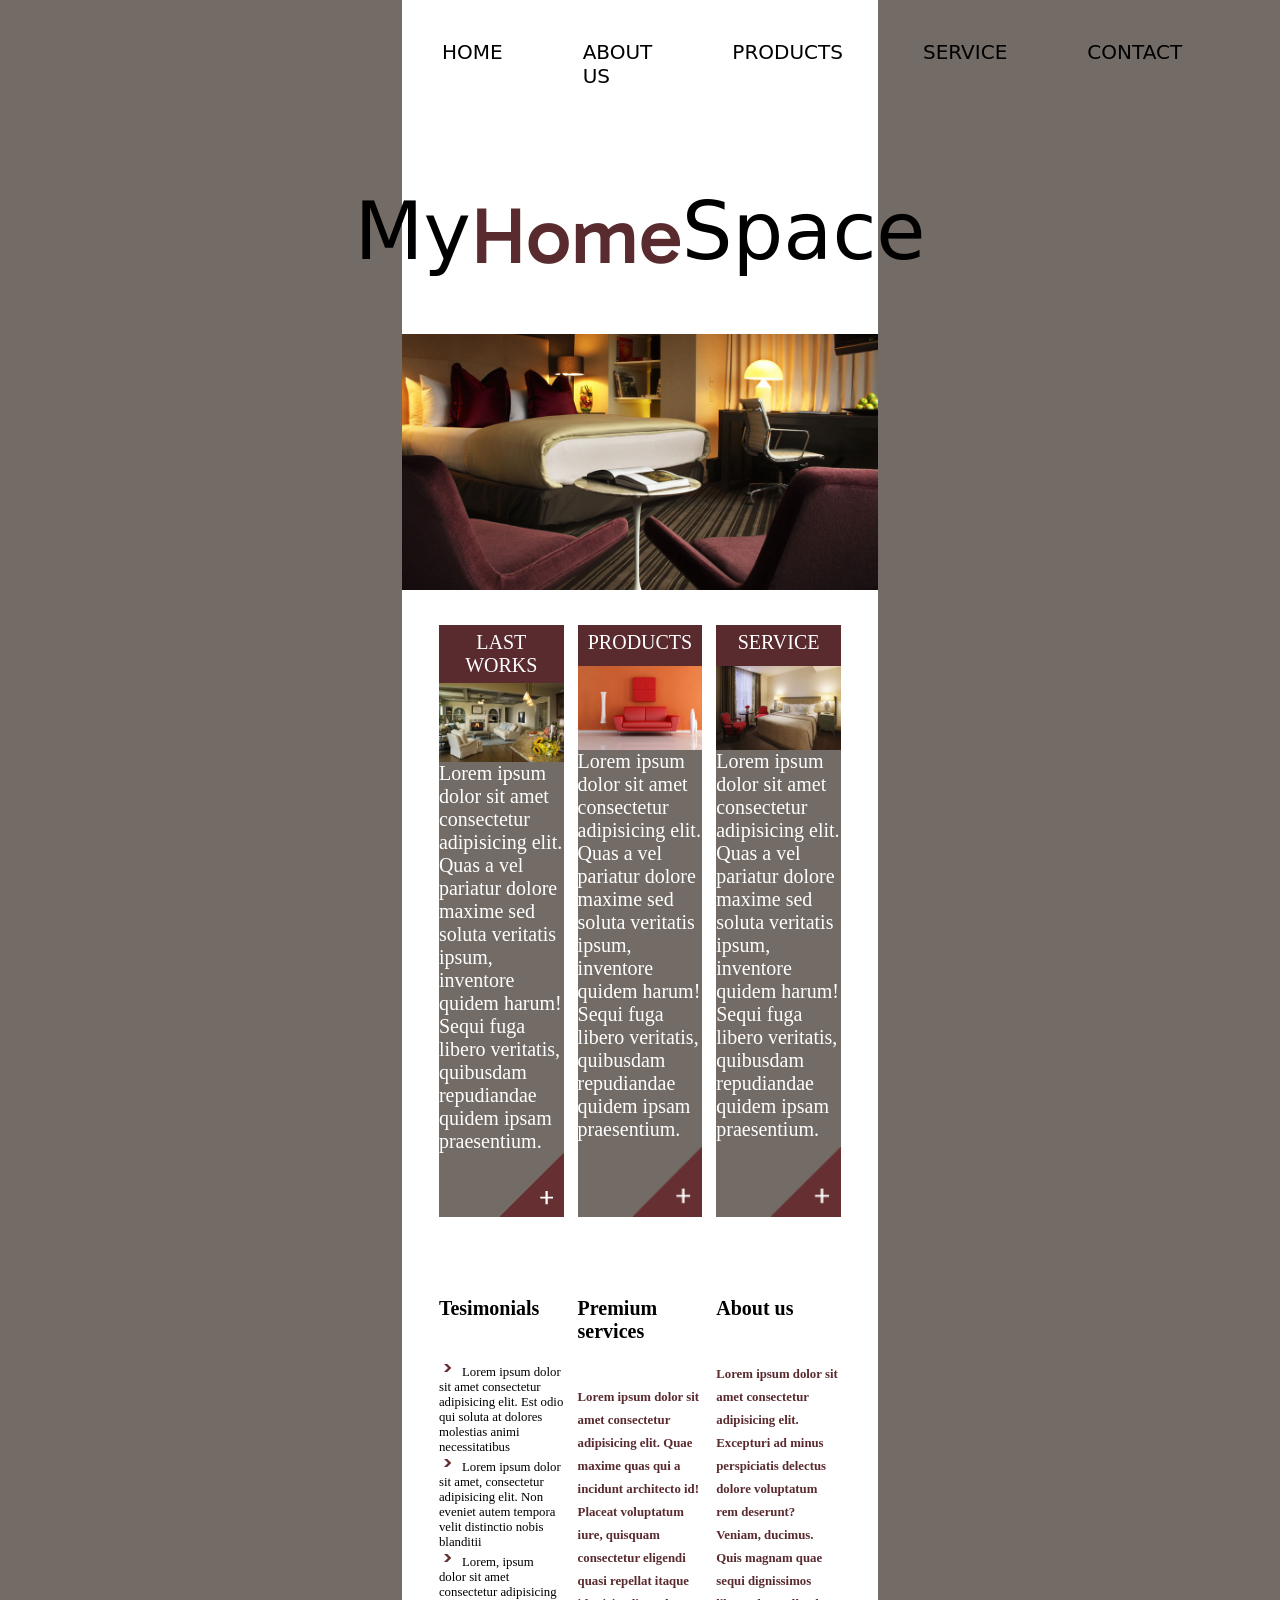
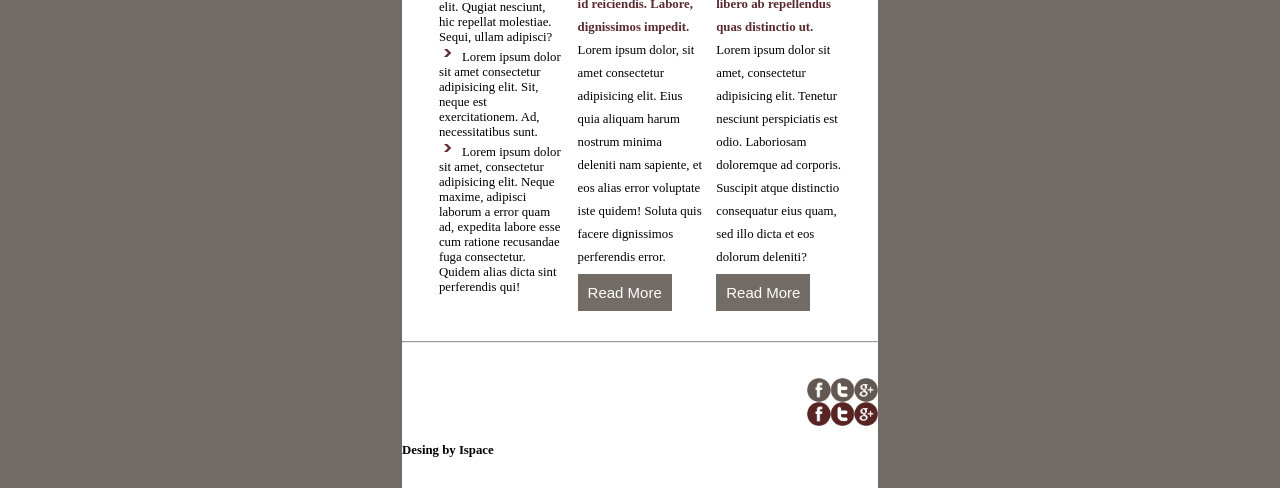
<file: index.html>
<!DOCTYPE html>
<html lang="en">
<head>
    <link rel="preconnect" href="https://fonts.googleapis.com">
<link rel="preconnect" href="https://fonts.gstatic.com" crossorigin>
<link href="https://fonts.googleapis.com/css2?family=Gabarito&display=swap" rel="stylesheet">
    <meta charset="UTF-8">
    <meta name="viewport" content="width=device-width, initial-scale=1.0">
    <link rel="stylesheet" href="./assets/css/integration.css">
    <title>Document</title>

</head>
<body>
    <div class="white">
        <header>
            <nav>
                <ul>
                    <li>HOME</li>
                    <li >ABOUT US</li>
                    <li>PRODUCTS</li>
                    <li>SERVICE</li>
                    <li>CONTACT</li>
                </ul>
                <h1>My<span id="spans1">Home</span>Space</h1>
            </nav>
        </header>
        <main>
            <img src="./assets/img/slider1.jpg" class="imgsalon">
            <div class="general-box">

            
                <article class="mainbox">
                    <h2>LAST WORKS</h2>
                    <img src="./assets/img/pic1.jpg" class="img-box"> 
                    <p>Lorem ipsum dolor sit amet consectetur adipisicing elit. Quas a vel pariatur dolore maxime sed soluta veritatis ipsum, inventore quidem harum! Sequi fuga libero veritatis, quibusdam repudiandae quidem ipsam praesentium.</p>
                    <div class="box-img-plus">
                    <img src="./assets/img/plus_btn.png" class="img-plus">
                </div>
                </article>
                
                <article class="mainbox">
                    <h2>PRODUCTS</h2>
                    <img src="./assets/img/pic2.jpg" class="img-box"> 
                    <p>Lorem ipsum dolor sit amet consectetur adipisicing elit. Quas a vel pariatur dolore maxime sed soluta veritatis ipsum, inventore quidem harum! Sequi fuga libero veritatis, quibusdam repudiandae quidem ipsam praesentium.</p>
                    <div class="box-img-plus">
                        <img src="./assets/img/plus_btn.png" class="img-plus">
                    </div>
                </article>

                <article class="mainbox">
                    <h2>SERVICE</h2>
                    <img src="./assets/img/pic3.jpg" class="img-box"> 
                    <p>Lorem ipsum dolor sit amet consectetur adipisicing elit. Quas a vel pariatur dolore maxime sed soluta veritatis ipsum, inventore quidem harum! Sequi fuga libero veritatis, quibusdam repudiandae quidem ipsam praesentium.</p>
                    <div class="box-img-plus">
                        <img src="./assets/img/plus_btn.png" class="img-plus">
                    </div>
                </article>
            </div>
        <article class="article-def">
            <div class="div-tesimonials">
                <h3>Tesimonials</h3>
                <ul>
                    <li>Lorem ipsum dolor sit amet consectetur adipisicing elit. Est odio qui soluta at dolores molestias animi necessitatibus</li>
                    <li>Lorem ipsum dolor sit amet, consectetur adipisicing elit. Non eveniet autem tempora velit distinctio nobis blanditii</li>
                    <li>Lorem, ipsum dolor sit amet consectetur adipisicing elit. Qugiat nesciunt, hic repellat molestiae. Sequi, ullam adipisci?</li>
                    <li>Lorem ipsum dolor sit amet consectetur adipisicing elit. Sit, neque est exercitationem. Ad, necessitatibus sunt.</li>
                    <li >Lorem ipsum dolor sit amet, consectetur adipisicing elit. Neque maxime, adipisci laborum a error quam ad, expedita labore esse cum ratione recusandae fuga consectetur. Quidem alias dicta sint perferendis qui!</li>

                </ul>
            </div>  
            <div class="div-premium-services">
                <h3>Premium services</h3>
                <span class="spancolor">Lorem ipsum dolor sit amet consectetur adipisicing elit. Quae maxime quas qui a incidunt architecto id! Placeat voluptatum iure, quisquam consectetur eligendi quasi repellat itaque id reiciendis. Labore, dignissimos impedit.</span>
                <span>Lorem ipsum dolor, sit amet consectetur adipisicing elit. Eius quia aliquam harum nostrum minima deleniti nam sapiente, et eos alias error voluptate iste quidem! Soluta quis facere dignissimos perferendis error.</span>
                <input type="button" value="Read More" class="button-read-more">
            </div>
            <div class="div-about-us">
                <h3>About us</h3>
                <span class="spancolor">Lorem ipsum dolor sit amet consectetur adipisicing elit. Excepturi ad minus perspiciatis delectus dolore voluptatum rem deserunt? Veniam, ducimus. Quis magnam quae sequi dignissimos libero ab repellendus quas distinctio ut.</span>
                <span>Lorem ipsum dolor sit amet, consectetur adipisicing elit. Tenetur nesciunt perspiciatis est odio. Laboriosam doloremque ad corporis. Suscipit atque distinctio consequatur eius quam, sed illo dicta et eos dolorum deleniti?</span>
                <input type="button" value="Read More" class="button-read-more">
            </div>
        </article>
        <hr>
        </main>
        <footer>
            <h4>Desing by Ispace</h4>
            <img src="./assets/img/reseaux.png" class="img-reseaux">
        </footer>
</div>
</body>
</html>
</file>
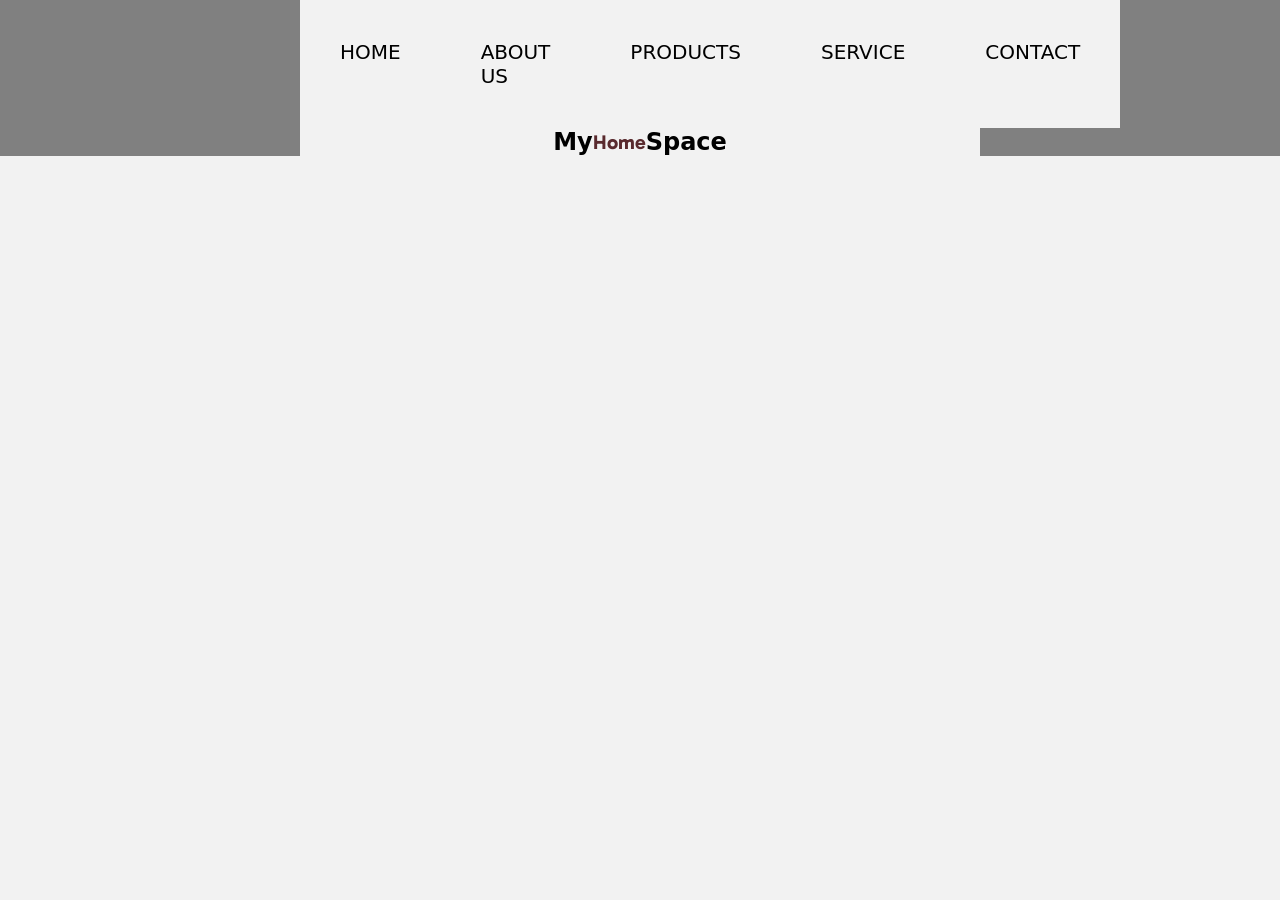
<file: integration/index.html>
<!DOCTYPE html>
<html lang="en">
<head>
    <link rel="preconnect" href="https://fonts.googleapis.com">
<link rel="preconnect" href="https://fonts.gstatic.com" crossorigin>
<link href="https://fonts.googleapis.com/css2?family=Gabarito&display=swap" rel="stylesheet">
    <meta charset="UTF-8">
    <meta name="viewport" content="width=device-width, initial-scale=1.0">
    <link rel="stylesheet" href="./assets/css/integration.css">
    <title>Document</title>

</head>
<body>
    <header>
        <nav>
            <ul>
                <li>HOME</li>
                <li >ABOUT US</li>
                <li>PRODUCTS</li>
                <li>SERVICE</li>
                <li>CONTACT</li>
            </ul>
            <h1>My<span id="spans1">Home</span>Space</h1>
        </nav>
    </header>
    
</body>
</html>
</file>
<file: assets/css/integration.css>
* {
    box-sizing: border-box;
    margin: 0;
    padding: 0;
    font-size: 20px;
    /* border: 1px solid red; */
}

nav ul {
    display: flex;
    justify-content: space-around;
    font-family: system-ui, -apple-system, BlinkMacSystemFont, 'Segoe UI', Roboto, Oxygen, Ubuntu, Cantarell, 'Open Sans', 'Helvetica Neue', sans-serif;                          
}

nav ul li:hover{
    background-color: #592A2E;
    color: white;
}
nav ul li{
    width: fit-content;
    list-style-type: none;
    padding: 2rem;
    cursor: pointer;
}
body{
    padding: 0px 300px;
    background-color: #736B65;

}

h1{
    display: flex;
    align-items: center;
    justify-content: center;
    font-weight: 490;
    font-size: 4rem;
    margin: 50px;
    font-family: system-ui, -apple-system, BlinkMacSystemFont, 'Segoe UI', Roboto, Oxygen, Ubuntu, Cantarell, 'Open Sans', 'Helvetica Neue', sans-serif;
}
#spans1{
    color: #592A2E;
    font-family: 'Gabarito', cursive;
    padding-top: 10px;
    font-size: 4rem;
}
.white {
    width: 70%;
    margin: auto;
    background-color: white;
    
}
.imgsalon{
    width: 100%;

}


.mainbox{
    display: flex;
    width: 30%;
    flex-wrap: wrap;
    background-color: #736B65;
    color: white;
}

h2{
    background-color: #592A2E;
    color: white;
    width: 100%;
    text-align: center;
    padding: 5%;
    font-weight: 100;

}

.img-box{
    width: 100%;
}

.box-img-plus{
    width: 100%;
    display: flex;
    justify-content: flex-end;
}

.general-box{
    display: flex;
    justify-content: space-around;
    padding: 30px;
}

article ul li{
    list-style-type: none;

}
article ul li, .div-premium-services span, .div-about-us span{
    font-size: 1vw;
}
.article-def{
    display: flex;
    justify-content:space-around ;
    padding: 30px;
}

.div-tesimonials{
    width: 30%;
    display: flex;
    flex-direction: column;
    align-items: center;
}

h3{
    padding-top: 20px;
    padding-bottom: 40px;
}
.div-tesimonials h3 {
    width: 100%;
    text-align: left;
}
.div-tesimonials ul {
    display: flex;
    flex-direction: column;
    padding: auto;
}

.div-tesimonials ul li {
    list-style-image: url("../img/arrow.png");
    list-style-position: inside;
}

.div-premium-services{
    width: 30%;

}

.div-about-us{
    width: 30%;
}

.div-about-us p {
    background-color: #736B65;
    color: white;
    width: 40%;
    height: 3%;
    text-align: center;
    padding-top: 4px;
    margin-top: 5px;
}

.button-read-more{
    display: flex;
    color: white;
    background-color: #736B65;
    padding: 10px;
    margin-top: 8px;
    border: 0px;
    font-size: 15px;
    cursor: pointer;
}

.spancolor{
    color: #592A2E;
    font-weight: 800;
}
h4{
    display: flex;
    justify-content: flex-start;
    margin-top: 100px;
    padding-bottom: 30px;
    font-size: 1vw;
}

.img-reseaux{
    width: 15%;
    height: 10%;
    padding-top: 35px;
    cursor: pointer;
}

.img-reseaux:hover{
    width: 17%;
}

footer {
    display: flex;
    justify-content: space-between;
}
</file>
<file: integration/assets/css/integration.css>
* {
    box-sizing: border-box;
    margin: 0;
    padding: 0;
    font-size: 20px;
    background-color: #F2F2F2;
    /* border: 1px solid red; */
}
li {

    width: fit-content;
    
}
ul {
    display: flex;
    justify-content: space-around;
    font-family: system-ui, -apple-system, BlinkMacSystemFont, 'Segoe UI', Roboto, Oxygen, Ubuntu, Cantarell, 'Open Sans', 'Helvetica Neue', sans-serif;                          
}

li:hover{
    background-color: #592A2E;
    color: white;
}
li{
    list-style-type: none;
    padding: 2rem;
    cursor: pointer;
}
body{
    padding: 0px 300px;
    background-color: grey;

}

h1{
    display: flex;
    align-items: center;
    justify-content: center;
    font-size: larger;
    font-family: system-ui, -apple-system, BlinkMacSystemFont, 'Segoe UI', Roboto, Oxygen, Ubuntu, Cantarell, 'Open Sans', 'Helvetica Neue', sans-serif;
}
#spans1{
    color: #592A2E;
    font-family: 'Gabarito', cursive;
}
</file>
